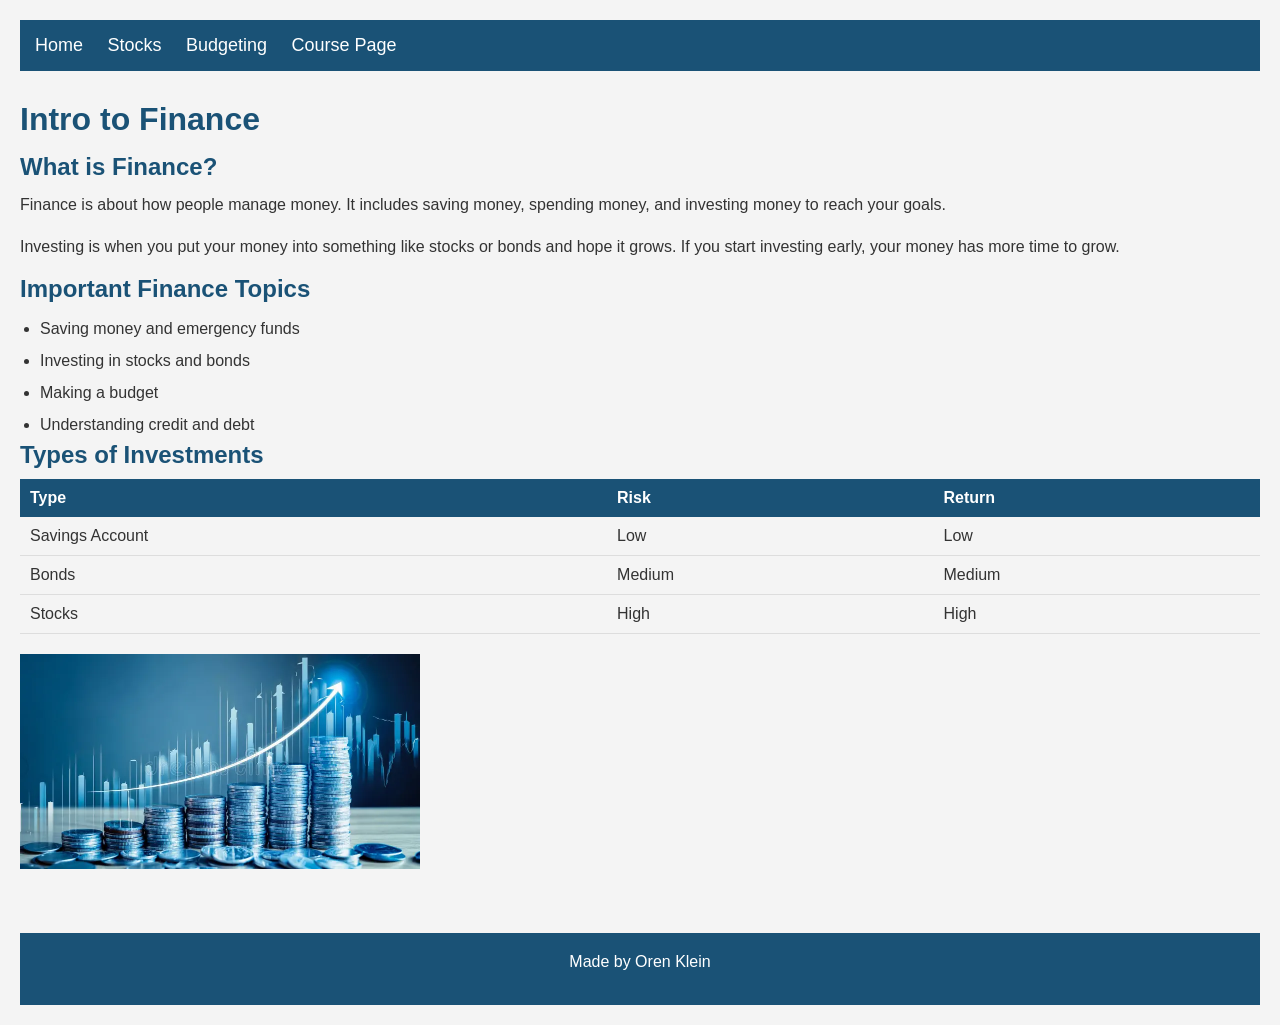
<file: index.html>
<!DOCTYPE html>
<html lang="en">
<head>
    <meta charset="UTF-8">
    <meta name="viewport" content="width=device-width, initial-scale=1.0">
    <meta name="description" content="Learn about finance and investing">
    <title>Intro to Finance</title>
    <link rel="stylesheet" href="styles.css">
</head>
<body>

    <nav id="main-nav">
        <a href="index.html">Home</a>
        <a href="page2.html">Stocks</a>
        <a href="page3.html">Budgeting</a>
        <a href="https://github.com/teacher-aj/HeschelCS" target="_blank">Course Page</a>
    </nav>

    <h1>Intro to Finance</h1>
    
    <h2>What is Finance?</h2>
    <p>Finance is about how people manage money. It includes saving money, spending money, and investing money to reach your goals.</p>
    <p>Investing is when you put your money into something like stocks or bonds and hope it grows. If you start investing early, your money has more time to grow.</p>

    <h2>Important Finance Topics</h2>
    <ul>
        <li>Saving money and emergency funds</li>
        <li>Investing in stocks and bonds</li>
        <li>Making a budget</li>
        <li>Understanding credit and debt</li>
    </ul>

    <h2>Types of Investments</h2>
    <table>
        <tr>
            <th>Type</th>
            <th>Risk</th>
            <th>Return</th>
        </tr>
        <tr>
            <td>Savings Account</td>
            <td>Low</td>
            <td>Low</td>
        </tr>
        <tr>
            <td>Bonds</td>
            <td>Medium</td>
            <td>Medium</td>
        </tr>
        <tr>
            <td>Stocks</td>
            <td>High</td>
            <td>High</td>
        </tr>
    </table>

    <img src="images/finance.jpg" alt="Finance picture">

    <footer>
        <p>Made by Oren Klein</p>
    </footer>

</body>
</html>
</file>
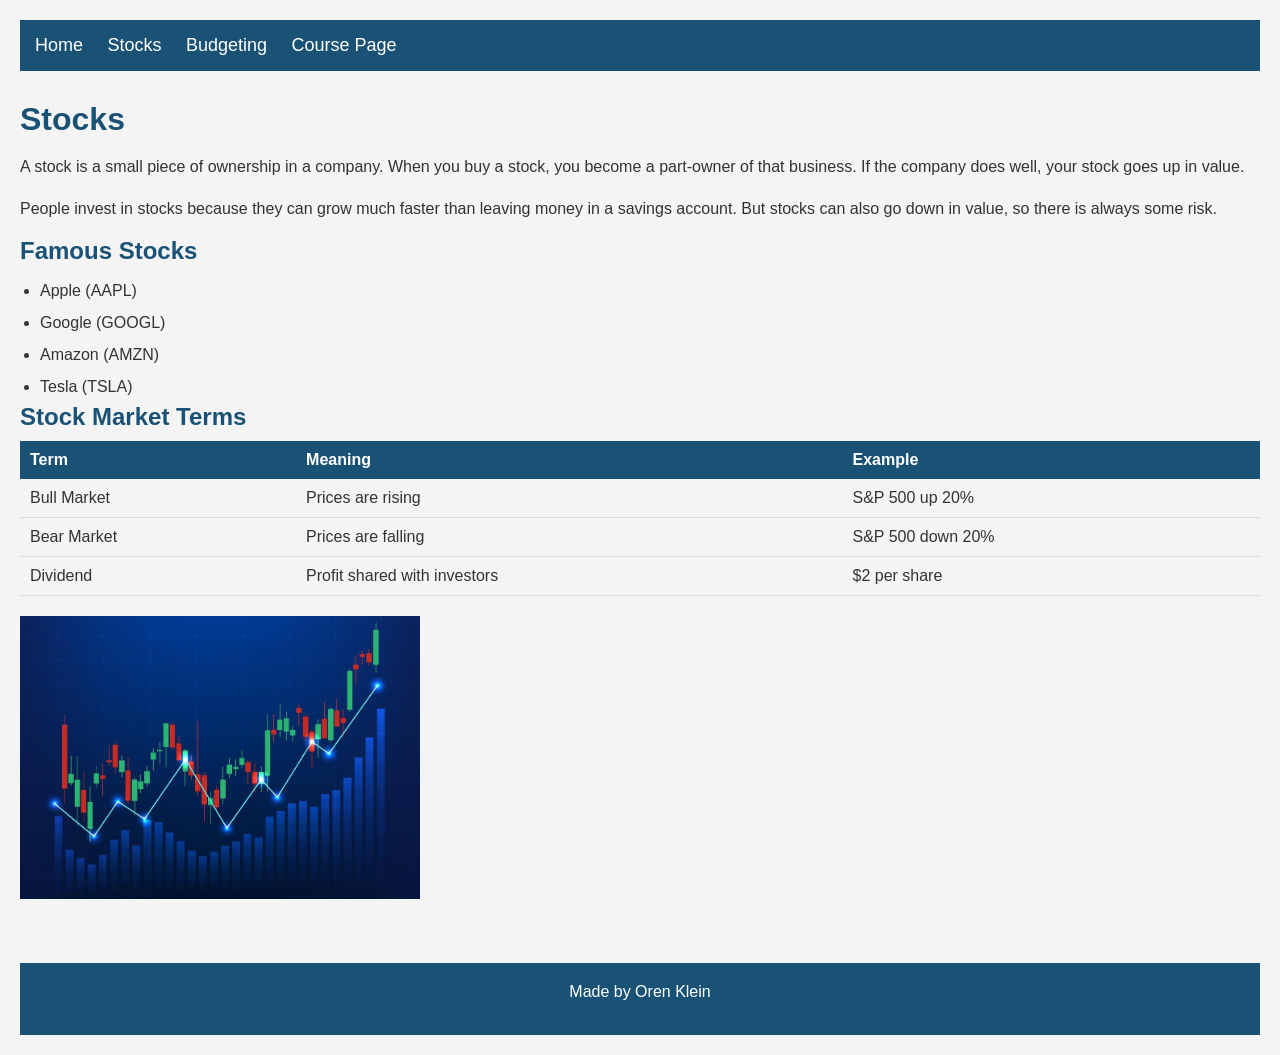
<file: page2.html>
<!DOCTYPE html>
<html lang="en">
<head>
    <meta charset="UTF-8">
    <meta name="viewport" content="width=device-width, initial-scale=1.0">
    <meta name="description" content="Learn about stocks and how the stock market works.">
    <title>Stocks</title>
    <link rel="stylesheet" href="styles.css">
</head>
<body>

    <nav id="main-nav">
        <a href="index.html">Home</a>
        <a href="page2.html">Stocks</a>
        <a href="page3.html">Budgeting</a>
        <a href="https://github.com/teacher-aj/HeschelCS" target="_blank">Course Page</a>
    </nav>

    <h1>Stocks</h1>
    <p>A stock is a small piece of ownership in a company. When you buy a stock, you become a part-owner of that business. If the company does well, your stock goes up in value.</p>
    <p>People invest in stocks because they can grow much faster than leaving money in a savings account. But stocks can also go down in value, so there is always some risk.</p>

    <h2>Famous Stocks</h2>
    <ul>
        <li>Apple (AAPL)</li>
        <li>Google (GOOGL)</li>
        <li>Amazon (AMZN)</li>
        <li>Tesla (TSLA)</li>
    </ul>

    <h2>Stock Market Terms</h2>
    <table>
        <tr>
            <th>Term</th>
            <th>Meaning</th>
            <th>Example</th>
        </tr>
        <tr>
            <td>Bull Market</td>
            <td>Prices are rising</td>
            <td>S&P 500 up 20%</td>
        </tr>
        <tr>
            <td>Bear Market</td>
            <td>Prices are falling</td>
            <td>S&P 500 down 20%</td>
        </tr>
        <tr>
            <td>Dividend</td>
            <td>Profit shared with investors</td>
            <td>$2 per share</td>
        </tr>
    </table>

    <img src="images/stocks.jpg" alt="Stock market chart">

    <footer>
        <p>Made by Oren Klein</p>
    </footer>

</body>
</html>
</file>
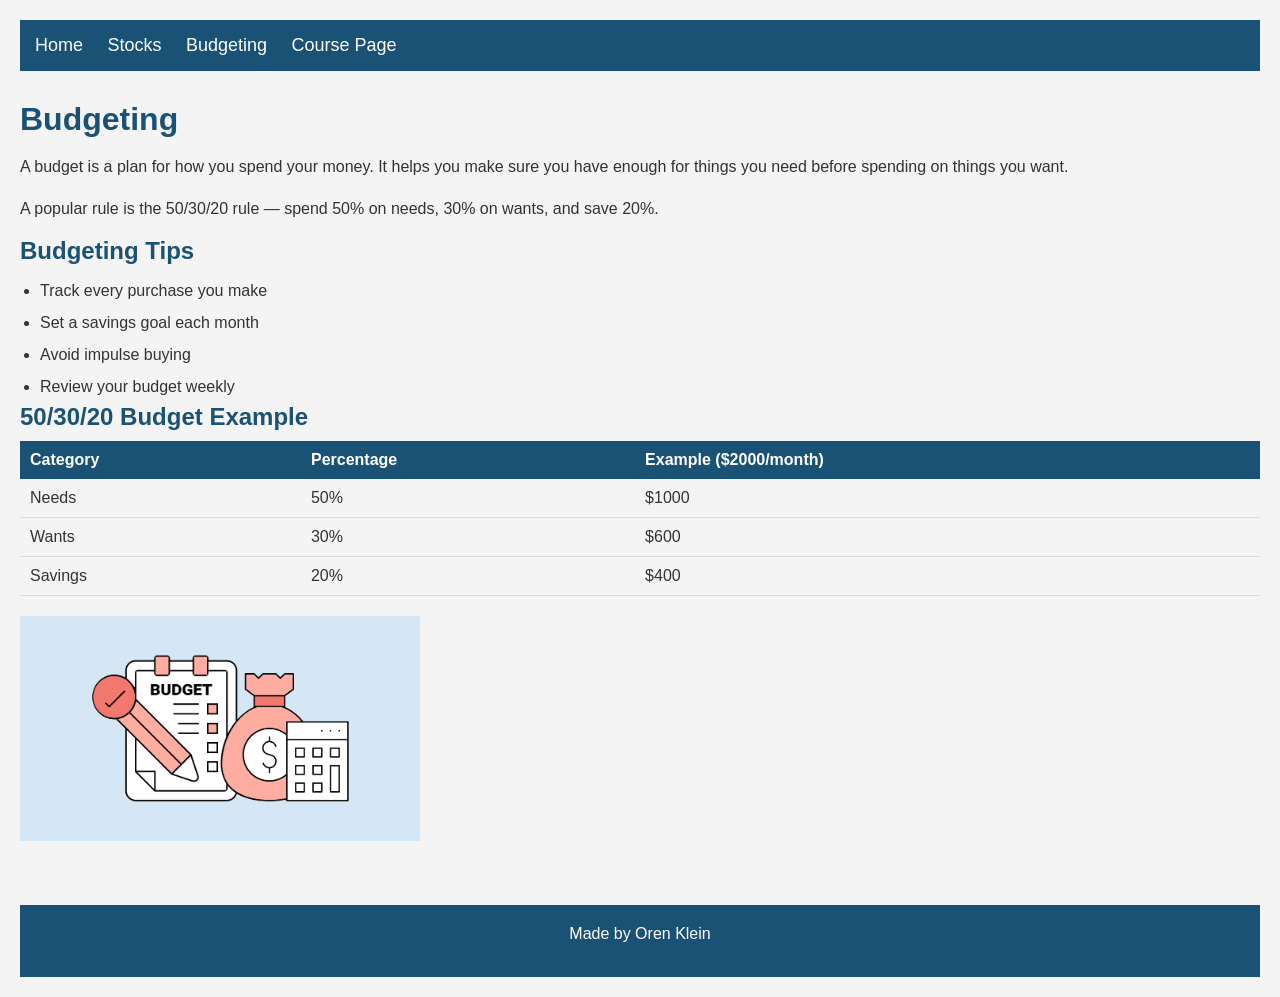
<file: page3.html>
<!DOCTYPE html>
<html lang="en">
<head>
    <meta charset="UTF-8">
    <meta name="viewport" content="width=device-width, initial-scale=1.0">
    <meta name="description" content="Learn how to budget your money using the 50/30/20 rule.">
    <title>Budgeting</title>
    <link rel="stylesheet" href="styles.css">
</head>
<body>

    <nav id="main-nav">
        <a href="index.html">Home</a>
        <a href="page2.html">Stocks</a>
        <a href="page3.html">Budgeting</a>
        <a href="https://github.com/teacher-aj/HeschelCS" target="_blank">Course Page</a>
    </nav>

    <h1>Budgeting</h1>
    <p>A budget is a plan for how you spend your money. It helps you make sure you have enough for things you need before spending on things you want.</p>
    <p>A popular rule is the 50/30/20 rule — spend 50% on needs, 30% on wants, and save 20%.</p>

    <h2>Budgeting Tips</h2>
    <ul>
        <li>Track every purchase you make</li>
        <li>Set a savings goal each month</li>
        <li>Avoid impulse buying</li>
        <li>Review your budget weekly</li>
    </ul>

    <h2>50/30/20 Budget Example</h2>
    <table>
        <tr>
            <th>Category</th>
            <th>Percentage</th>
            <th>Example ($2000/month)</th>
        </tr>
        <tr>
            <td>Needs</td>
            <td>50%</td>
            <td>$1000</td>
        </tr>
        <tr>
            <td>Wants</td>
            <td>30%</td>
            <td>$600</td>
        </tr>
        <tr>
            <td>Savings</td>
            <td>20%</td>
            <td>$400</td>
        </tr>
    </table>

    <img src="images/budget.jpg" alt="Budgeting and planning">

    <footer>
        <p>Made by Oren Klein</p>
    </footer>

</body>
</html>
</file>
<file: styles.css>
* {
    margin: 0;
    padding: 0;
    box-sizing: border-box;
}

body {
    font-family: Arial, sans-serif;
    background-color: #f4f4f4;
    color: #333;
    padding: 20px;
}

#main-nav {
    background-color: #1a5276;
    padding: 15px;
    margin-bottom: 30px;
}

#main-nav a {
    color: white;
    text-decoration: none;
    margin-right: 20px;
    font-size: 18px;
}

#main-nav a:hover {
    text-decoration: underline;
}

h1 {
    color: #1a5276;
    margin-bottom: 15px;
}

h2 {
    color: #1a5276;
    margin-bottom: 10px;
}

p {
    font-size: 16px;
    line-height: 1.7;
    margin-bottom: 15px;
}

ul {
    margin-left: 20px;
    margin-top: 10px;
}

ul li {
    font-size: 16px;
    line-height: 2;
}

table {
    width: 100%;
    border-collapse: collapse;
    margin-top: 10px;
}

th {
    background-color: #1a5276;
    color: white;
    padding: 10px;
    text-align: left;
}

td {
    padding: 10px;
    border-bottom: 1px solid #ddd;
}

img {
    width: 400px;
    margin: 20px 0;
}

footer {
    margin-top: 40px;
    padding: 15px;
    background-color: #1a5276;
    color: white;
    text-align: center;
}
</file>
